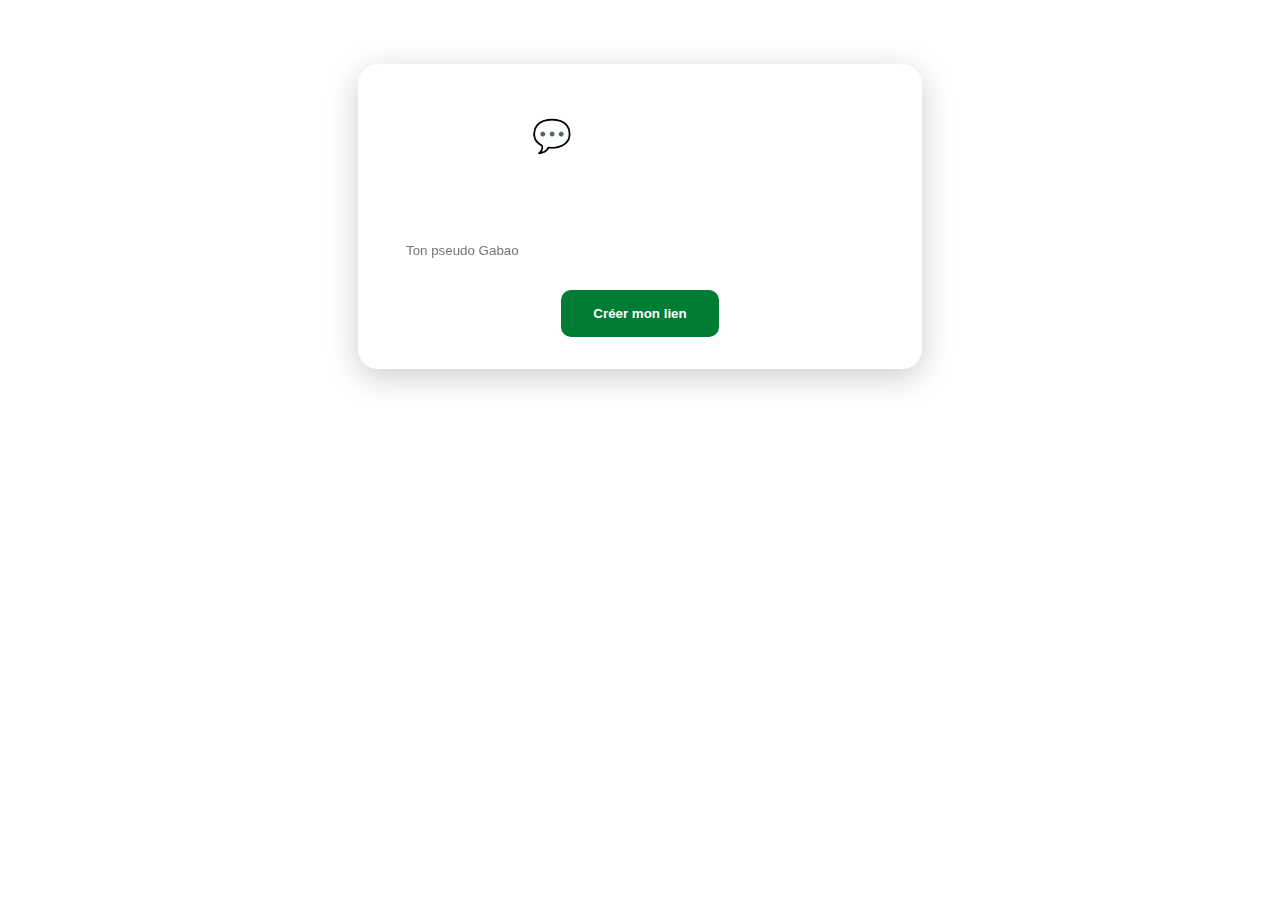
<file: index.html>
<!DOCTYPE html>
<html lang="fr">
<head>
  <meta charset="UTF-8" />
  <meta name="viewport" content="width=device-width, initial-scale=1.0" />
  <title>GabaoNGL - Accueil</title>
  <link href="style.css" rel="stylesheet" />
</head>
<body class="glass-bg">
  <main class="center-box">
    <h1>💬 GabaoNGL</h1>
    <p>Reçois des messages anonymes avec ton lien personnel</p>
    <form id="usernameForm">
      <input type="text" id="username" placeholder="Ton pseudo Gabao" required />
      <button type="submit">Créer mon lien</button>
    </form>
  </main>
  <script>
    document.getElementById('usernameForm').addEventListener('submit', function(e) {
      e.preventDefault();
      const username = document.getElementById('username').value.trim();
      if (username) {
        window.location.href = '/u/' + encodeURIComponent(username) + '.html';
      }
    });
  </script>
</body>
</html>
</file>
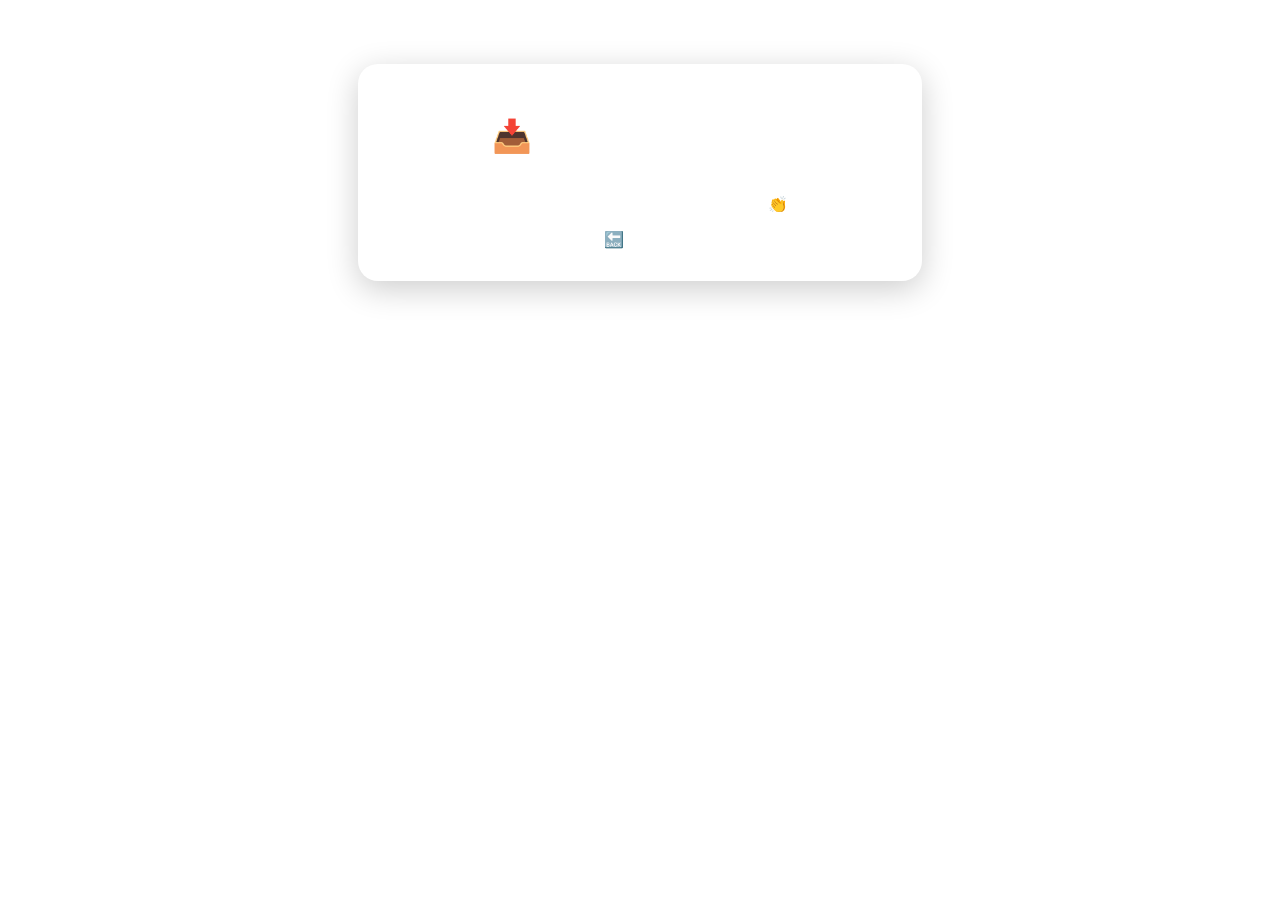
<file: inbox.html>
<!DOCTYPE html>
<html lang="fr">
<head>
  <meta charset="UTF-8">
  <meta name="viewport" content="width=device-width, initial-scale=1.0">
  <title>Ma Boîte - GabaoNGL</title>
  <link href="style.css" rel="stylesheet" />
</head>
<body class="glass-bg">
  <main class="center-box">
    <h1>📥 Messages reçus</h1>
    <ul>
      <li><strong>01/06/2025:</strong> Tu es top !</li>
      <li><strong>01/06/2025:</strong> Continue comme ça 👏</li>
    </ul>
    <a href="/">🔙 Retour</a>
  </main>
</body>
</html>
</file>
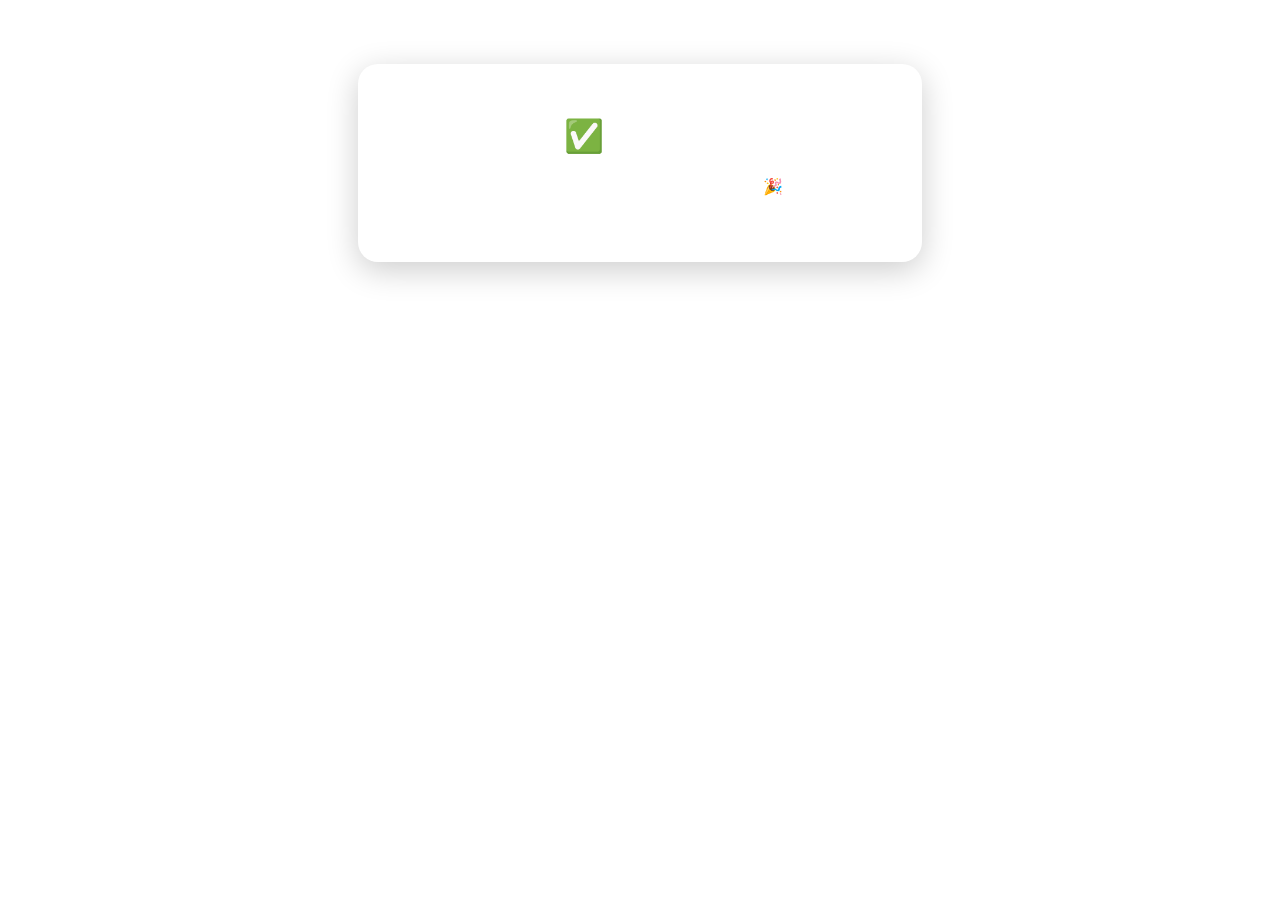
<file: thankyou.html>
<!DOCTYPE html>
<html lang="fr">
<head>
  <meta charset="UTF-8">
  <meta name="viewport" content="width=device-width, initial-scale=1.0">
  <title>Merci !</title>
  <link href="style.css" rel="stylesheet" />
</head>
<body class="glass-bg">
  <main class="center-box">
    <h1>✅ Merci !</h1>
    <p>Ton message anonyme a été envoyé 🎉</p>
    <a href="/">Retour à l'accueil</a>
  </main>
</body>
</html>
</file>
<file: style.css>
body {
  margin: 0;
  padding: 0;
  font-family: 'Poppins', sans-serif;
  background: linear-gradient(to right, #007d34, #ffd700, #1b3bc4);
  background-size: 300% 300%;
  animation: bgShift 8s ease infinite;
  color: white;
}

@keyframes bgShift {
  0% { background-position: 0% 50%; }
  50% { background-position: 100% 50%; }
  100% { background-position: 0% 50%; }
}

.glass-bg {
  backdrop-filter: blur(10px);
  background: rgba(255, 255, 255, 0.1);
  border-radius: 20px;
  box-shadow: 0 8px 32px rgba(0, 0, 0, 0.2);
  padding: 2rem;
  margin: 5% auto;
  max-width: 500px;
}

.center-box {
  text-align: center;
}

input, textarea {
  width: 100%;
  padding: 1rem;
  margin: 1rem 0;
  border: none;
  border-radius: 10px;
}

button {
  background-color: #007d34;
  color: white;
  padding: 1rem 2rem;
  border: none;
  border-radius: 10px;
  cursor: pointer;
  font-weight: bold;
}

a {
  color: #fff;
  text-decoration: underline;
}
</file>
